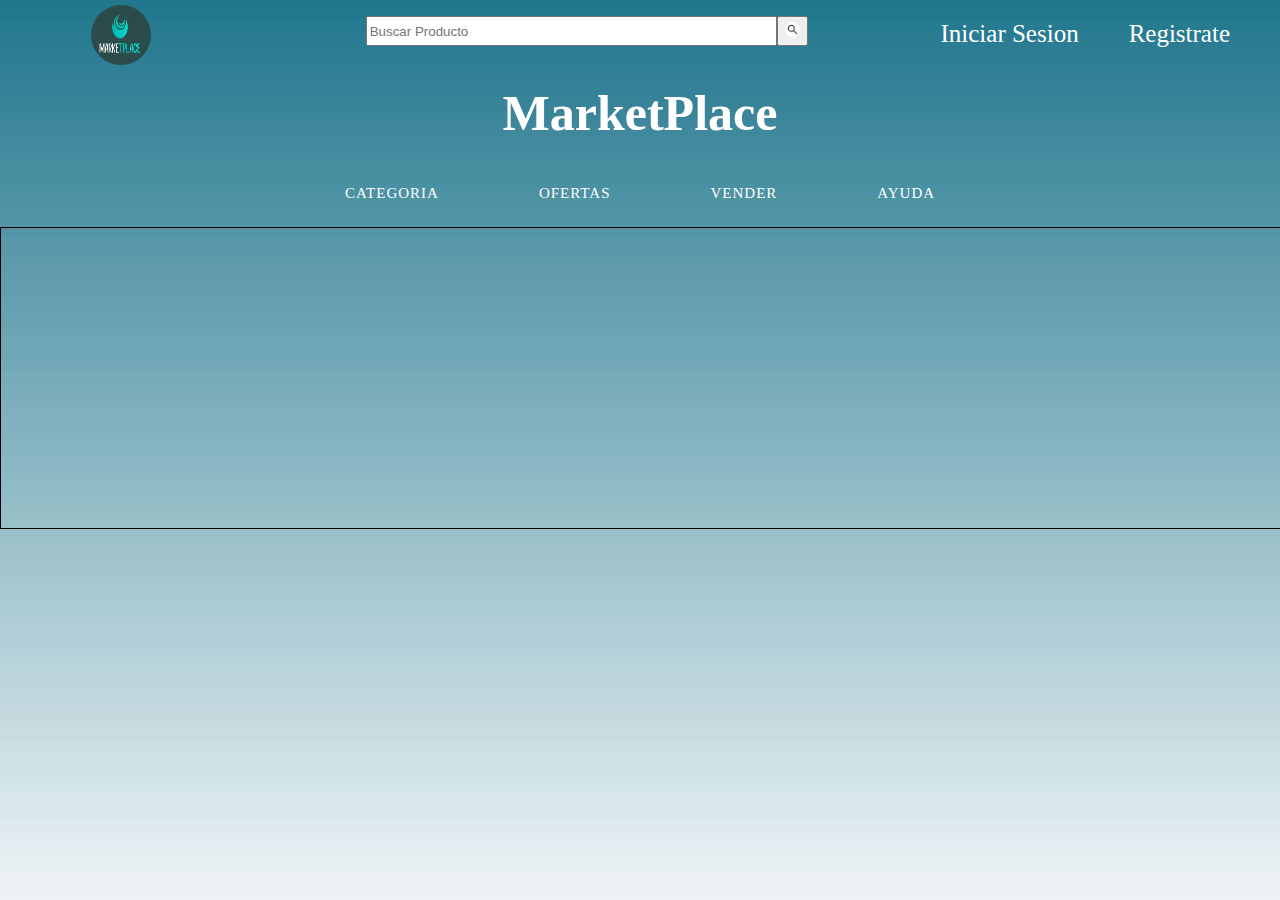
<file: Resources/views/index.html>
<!DOCTYPE html>
<html lang="en">
<head>
    <meta charset="UTF-8">
    <meta name="viewport" content="width=device-width, initial-scale=1.0">
    <meta http-equiv="X-UA-Compatible" content="ie=edge">
    <title>Document</title>
    <link rel="stylesheet" href="/Public/css/index.css">
</head>
<body>   
    <header>
        <div class="logo">
            <img src="/Public/img/Logo.png" alt="logo">    
        </div>
        <div class="barraDeNavegacion">
            <form action="Home.html" method="post" >
                <p>
                  <input type="search" name="buscarProducto" placeholder="Buscar Producto">
                  <button><img src="/Public/img/lupa.jpeg" alt="lupa"></button>
                </p>
              </form>
        </div>
        <div class="nav">
                <a href="">Registrate</a>
                <a href="">Iniciar Sesion</a>
        </div>
    </header>
        <div class="main">   
            <div class ="titulo">
                <h1>MarketPlace</h1>
            </div>
            <div class="menu-nav">
                <nav id="menu">
                    <ul id="menu-ul">
                        <li id="menu-li"><a href="#">Categoria</a>
                            <ul>
                            <li><a href="#">Tecnogloia</a></li>
                            <li><a href="#">Muebles</a></li>
                            <li><a href="#">Indumentaria</a></li>
                            </ul>
                        </li>
                        <li d="menu-li"><a href="#">Ofertas</a></li>
                        <li d="menu-li"><a href="#">Vender</a></li>
                        <li d="menu-li"><a href="#">Ayuda</a></li>
                    </ul>
                    </nav>
            </div>    
            <div class="banner"></div>
              
        </div>
        <div class="footer">   

        </div>
</body>
</html>
</file>
<file: Public/css/index.css>
body{
    margin: 0;
    background-image: url("/Public/img/fondo.jpeg"); 
    background-repeat: no-repeat;
    background-size: auto;
}


header{
    margin: 0;
    height: 50px;
    width: 100%;
    /*background-color: red; */
    display: flex;
}
 

.logo{
    margin-top: 5px;
    width: 80%;
}

.logo img{
    height: 60px;
    width: 60px;
    margin-left: 25%;
    border-radius: 150px;
}

.barraDeNavegacion{
    width: 100%;
    margin: 0;
    border-color: black;
}


.barraDeNavegacion  p{
    display: flex;
    border-color: black;
}

.barraDeNavegacion  input{
    width: 90%;
    height: 30px;
}

.barraDeNavegacion button img{
    height: 15px;
    border-radius: 150px;
    background-image: none;
}
 

.nav  {
    margin-top: 20px;
    width: 100%;
}


.nav  a {
    float: right;
    padding-right: 50px;
    font-size: 25px;
    color: white;
    text-decoration: none;
 
}

.main{
    margin-top: 25px;
    width: 100%;
    height: 100%;
}

.main .titulo {
    width: 100%;
}
 .main  .titulo h1{
    font-size: 50px;
    font-family: grendel;
    text-align: center;
    color: white;
 }

 /* menu */



#menu{
    display: flex;
    justify-content: center;
    width: auto;
    margin-bottom: 15px;
}

#menu ul {
    list-style:none;
    margin:0;
    padding:0;
   
   }
   
   /* items del menu */
   
   #menu ul #menu-li {
    width: auto;
   }
   
   /* enlaces del menu */
   
   #menu ul a {
    color:  white;
    display:block;
    text-decoration:none;
    font-size:15px;
    padding:10px;
    padding-left: 50px;
    padding-right: 50px;
    text-transform:uppercase;
    letter-spacing:1px;
   }
   
   /* items del menu */
   
   #menu ul li {
    position:relative;
    float:left;
    margin: 0;
   }
   
   /* efecto al pasar el ratón por los items del menu */
   
   #menu ul li:hover {
    background: linear-gradient(to top, #18829E, #8DACB4);
    margin: 0;
   }

 /* menu desplegable */

#menu ul ul {
    background-color: #18829E;
    display:none;
    position:absolute;
    margin: 0;
   }
   
   /* items del menu desplegable */
   
   #menu ul ul li {
    width:auto;
    margin: 0;
   }
   
   /* enlaces de los items del menu desplegable */
   
   #menu ul ul a {
    margin: 0;
    justify-content: center;
   }
   
   /* items del menu desplegable al pasar el ratón */
   
   #menu ul li:hover > ul {
    display: block;
    z-index: 100;
   }
   
 



/*<-----BANNER ----->*/

 .main .banner{
    margin: 0 auto;
    width: 100%;
    height: 300px;
    background-size: 100% 100%;
    animation: banner 10s infinite;
    border: solid 1px black;
 }



 @keyframes banner {
    0%,30%{
      background-image: url("/Public/img/adidas-oferta.jpeg");
      opacity: 1;
    }
    31%,34%{
      opacity: 0.1;
    }
  35%,65%{
      background-image: url("/Public/img/perfumes-ofertas.webp");
      opacity: 1;
    }
    66%,69%{
      opacity: 0.1;
    }
    70%,100%{
      background-image: url("/Public/img/samsung-oferta.webp");
      opacity: 1;
    }

  }
</file>
